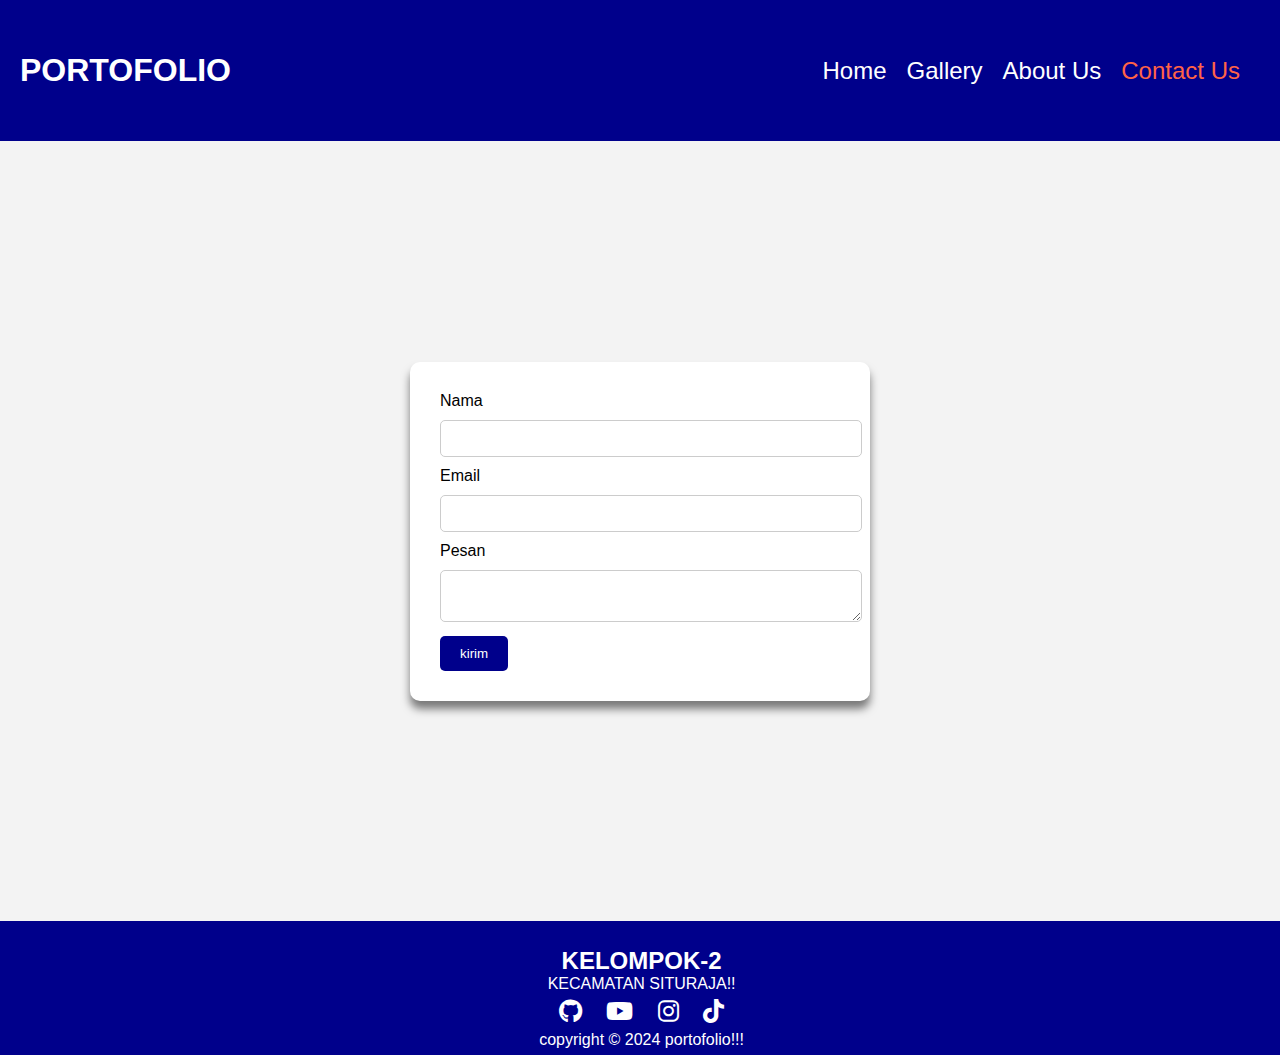
<file: html/contact.html>
<!DOCTYPE html>
<html lang="en">
<head>
    <meta charset="UTF-8">
    <meta http-equiv="X-UA-Compatible" content="IE=edge">
    <meta name="viewport" content="width=device-width, initial-scale=1.0">
    <link rel="stylesheet" href="https://cdnjs.cloudflare.com/ajax/libs/font-awesome/6.2.1/css/all.min.css" />
    
    <link rel="stylesheet" href="../css/contact.css">
    <title>Contact</title>
</head>
<body>

    <nav class="navbar">
        <div class="logo">
            <h3>PORTOFOLIO</h3>
        </div>
         <div class="menu-toggle">
         <input type="checkbox" id="menu-toggle">
         <label for="menu-toggle">
            <span></span>
            <span></span>
            <span></span>
            </label>
        </div>
        <ul class="nav~links">
            <li><a href="../index.html">Home</a></li>
            <li><a href="gallery.html">Gallery</a></li>
            <li><a href="about.html">About Us</a></li>
            <li class="active"><a href="contact.html">Contact Us</a></li>
        </ul>
    </nav>

    <div class="contact">
        <div class="kotak">
            <form action="">
                <label for="" class="label nama">Nama</label>
                <input type="text" class="input satu"/>
                <label for="" class="label email">Email</label>
                <input type="text" class="input dua"/>
                <label for="" class="label pesan">Pesan</label>
                <textarea name="pesan" class="input tiga"></textarea>
                <input type="reset" class="submit" onclick="notif();" value="kirim"/>
            </form>
        </div>
    </div>
    <footer class="footer">
        <div class="social">
            <h3>KELOMPOK-2</h3>
            <p>KECAMATAN SITURAJA!!</p>
            <div class="sosmed">
                 <a href="https://github.com/Mit4ma"><i class="fa-brands fa-github"></i></a>
                 <a href="https://youtube.com/@mit4ma?si=hhowNWvJrFnIgTHQ"><i class="fa-brands fa-youtube"></i></a>
                 <a href="https://www.instagram.com/chayrslza?igsh=MTUybDU5d2pqMHlmbQ=="><i class="fa-brands fa-instagram"></i></a>
                 <a href="https://www.tiktok.com/@n0shy0?_t=8mJ3TzWlr6Y&_r=1"><i class="fa-brands fa-tiktok"></i></a>
            </div>
        </div>
        <div class="copyright">
            <p>copyright &copy; 2024 portofolio!!!</p>
        </div>
    </footer>
    <script src="../js/contact.js"></script>
    <script src="../js/cid.js"></script>
</body>
</html>
</file>
<file: css/contact.css>
/* Import font from index.html (replace with the correct font used there) */
@import url('https://fonts.googleapis.com/css2?family=Roboto:wght@400;700&display=swap');

/* General styling */
body {
    font-family: 'Poppins', sans-serif; /* Ensure the same font as index.html */
    margin: 0;
    padding: 0;
    box-sizing: border-box;
    background-color: #f3f3f3; /* Light background */
}

.navbar {
    display: flex;
    justify-content: space-between;
    align-items: center;
    padding: 20px;
    background-color: #00008B; /* Same color as the navbar */
    position: sticky;
    top: 0;
    z-index: 1000;
}

.navbar .logo h3 {
    font-family: 'Montserrat', sans-serif;
    color: #fff;
    font-size: 2rem;
}

.navbar ul {
    display: flex;
    list-style: none;
    margin: 0;
    padding: 0;
}

.navbar ul li {
    margin-right: 20px;
}

.navbar ul li a {
    font-family: 'Poppins', sans-serif;
    font-size: 1.5rem;
    text-decoration: none;
    color: white;
    transition: 0.3s;
}

.navbar ul li a:hover {
    background-color: #003366;
    border-radius: 5px;
}

.navbar ul li.active a, 
.navbar ul li a:hover {
    color: #ff6347;
}

.menu-toggel {
    display: none;
}

.menu-toggel input {
    display: none;
}

.menu-toggel span {
    display: block;
    width: 30px;
    height: 3px;
    margin: 6px 0;
    background-color: white;
    transition: 0.4s;
}

/* Responsive Navbar for Mobile */
@media (max-width: 768px) {
    .navbar ul {
        display: none;
        flex-direction: column;
        background-color: #00008B;
        position: absolute;
        top: 60px;
        right: 0;
        width: 200px;
    }

    .navbar ul li {
        margin: 10px 0;
        text-align: center;
    }

    .menu-toggel {
        display: block;
        cursor: pointer;
    }

    .menu-toggel input:checked ~ ul {
        display: flex;
    }
}

.contact {
    display: flex;
    justify-content: center;
    align-items: center;
    height: calc(100vh - 120px);
}

.kotak {
    background-color: white;
    padding: 30px;
    border-radius: 10px;
    box-shadow: 0 8px 9px rgba(0, 0, 0, 0.5);
    width: 400px;
    animation: fadeIn 1s ease-in-out;
}

.kotak input[type="text"],
.kotak textarea {
    width: 100%;
    padding: 10px;
    margin: 10px 0;
    border: 1px solid #ccc;
    border-radius: 5px;
    font-family: 'Poppins', sans-serif;
}

.kotak input.submit {
    background-color: #00008B;
    color: white;
    border: none;
    padding: 10px 20px;
    border-radius: 5px;
    cursor: pointer;
    transition: 0.3s;
}

.kotak input.submit:hover {
    background-color: #003366;
}

/* Smooth animation */
@keyframes fadeIn {
    from {
        opacity: 0;
        transform: translateY(20px);
    }
    to {
        opacity: 1;
        transform: translateY(0);
    }
}

/* Footer Styling */
.footer {
    background-color: #00008B;
    color: white;
    text-align: center;
    padding: 0.1rem ;
    position: relative;
    bottom: 0;
    width: 100%;
}
.footer h3 {
    font-family: 'Montserrat', sans-serif;
    font-size: 1.5rem;
    margin-bottom: -1rem;
}

.footer p {
    font-size: 1rem;
    margin-bottom: 5px;
}

.footer .sosmed {
  margin-bottom: -15px;
}

.footer .social {
    margin: 20px 0;
}

.footer .social a {
    margin: 0 10px;
    color: white;
    text-decoration: none;
    font-size: 1.5rem;
    transition: color 0.3s ease;
}

.footer .copyright {
    margin-top: 10px;
}

.footer .sosmed a:hover {
    color: #ff6347;
}

/* Hamburger Menu */
.menu-toggle {
    display: none; /* Tersembunyi di desktop */
}

.menu-toggle input {
    display: none; /* Checkbox tersembunyi */
}

.menu-toggle label {
    display: flex;
    flex-direction: column;
    justify-content: space-between;
    width: 30px;
    height: 20px;
    cursor: pointer;
}

.menu-toggle span {
    display: block;
    width: 100%;
    height: 3px;
    background-color: #fff;
    transition: 0.3s;
}

/* Responsive Hamburger Menu */
@media screen and (max-width: 768px) {
    .navbar ul {
        display: none;
        flex-direction: column;
        text-align: center;
        width: 100%;
        background-color: #00008B;
        position: absolute;
        top: 140px;
        left: 0;
    }

    .navbar ul.active {
        display: flex;
    }

    .menu-toggle {
        display: block;
        cursor: pointer;
    }

    .menu-toggle input:checked ~ ul {
        display: flex;
    }
}
</file>
